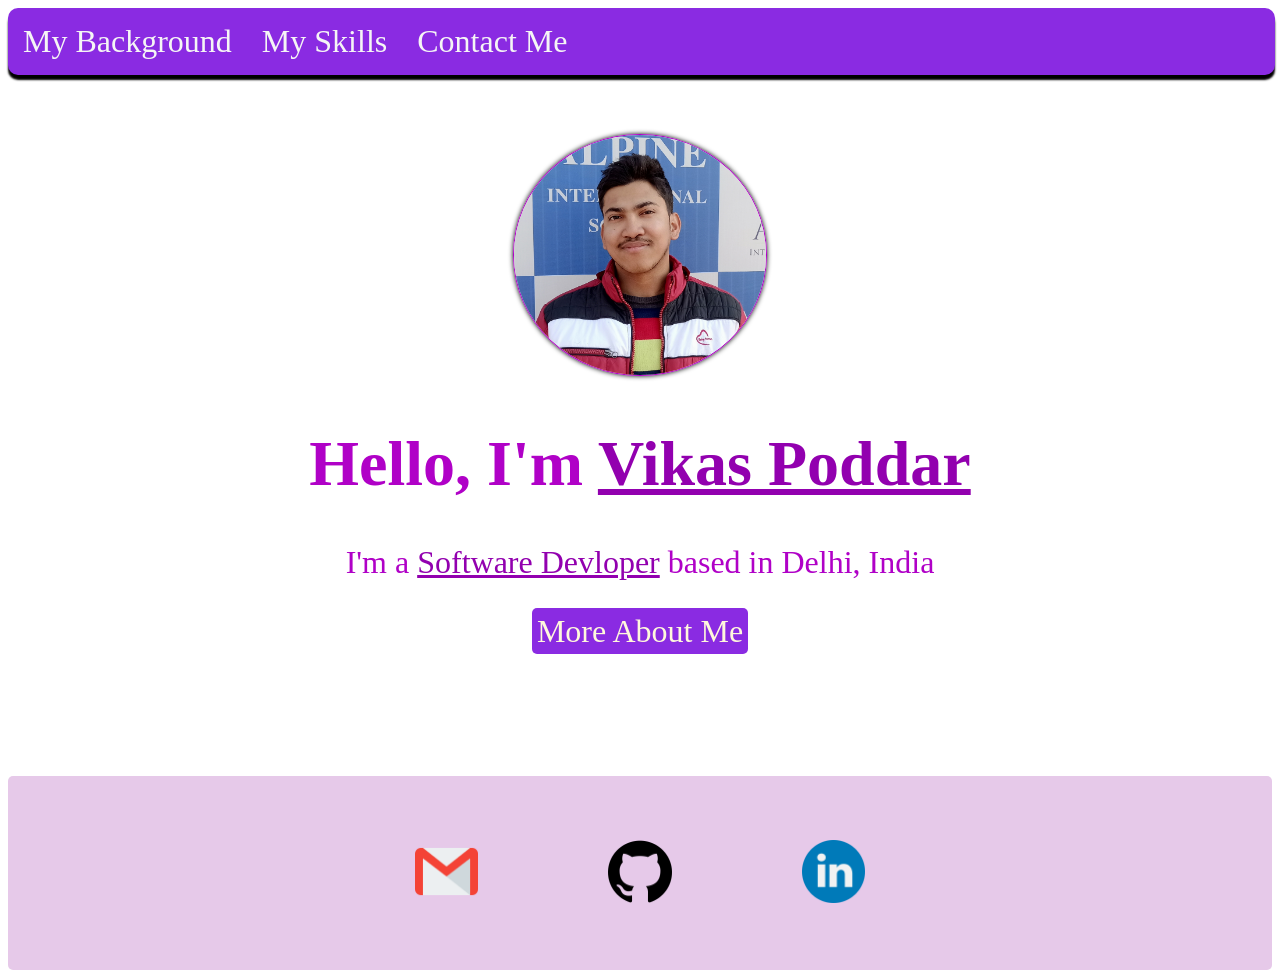
<file: index.htm>
<!DOCTYPE html>
<html lang="en">
<head>
    <meta charset="UTF-8">
    <meta http-equiv="X-UA-Compatible" content="IE=edge">
    <meta name="viewport" content="width=device-width, initial-scale=1.0">
    <link rel="stylesheet" href="">
    <link rel="stylesheet" href="../style/style.css">
    <link rel="preconnect" href="https://fonts.googleapis.com">
<link rel="preconnect" href="https://fonts.gstatic.com" crossorigin>
<link href="https://fonts.googleapis.com/css2?family=Lora&display=swap" rel="stylesheet">
    <title>Hi</title>
</head>
<body>
    <div class="navbar">
        <a href="aboutme.htm" class="navbar__link">My Background</a>
        <a href="myskill.htm" class="navbar__link">My Skills</a>
        <a href="#contact" class="navbar__link">Contact Me</a>
    </div>
    <div class="content">
        <div class="profile_img">
            <img src="../style/images/myProfile.jpg" alt="">
        </div>
        <div class="names">
            <h1>
                Hello, I'm <span id="name">Vikas Poddar</span>
            </h1>
        </div>
        <div class="intro">
            <p>
                I'm a <span id="devloper">Software Devloper</span> based in Delhi, India
            </p>
            <a href="">More About Me</a>
        </div>
    </div>
    <div class="linkbar" id="Contact">
        <a href="mailto:poddarvikas685@gmail.com" class="link"><img src="../style/images/gmail.png" alt="" class="icon"></a>
        <a href="" class="link"><img src="../style/images/github.png" alt="" class="icon"></a>
        <a href="" class="link"><img src="../style/images/linkedin.png" alt="" class="icon"></a>
    </div>
</body>
</html>
</file>
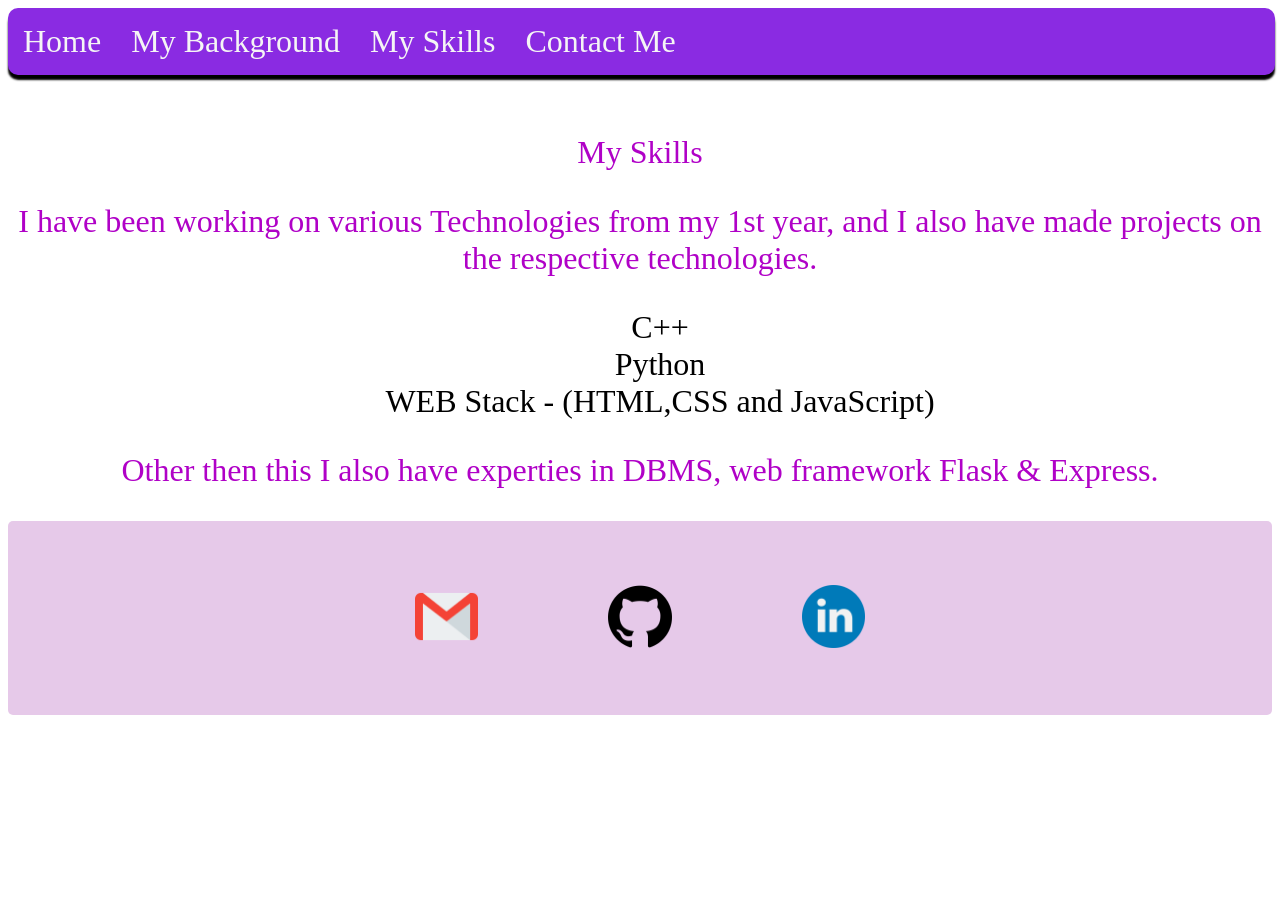
<file: myskill.htm>
<!DOCTYPE html>
<html lang="en">
<head>
    <meta charset="UTF-8">
    <meta http-equiv="X-UA-Compatible" content="IE=edge">
    <meta name="viewport" content="width=device-width, initial-scale=1.0">
    <link rel="stylesheet" href="/style/style.css">
    <link rel="preconnect" href="https://fonts.googleapis.com">
    <link rel="shortcut icon" href="/style/images/favicon-16x16.png" type="image/x-icon">  
    <title>My Skills</title>
</head>
<body>
    <div class="navbar">
        <a href="index.htm" class="navbar__link">Home</a>
        <a href="aboutme.htm" class="navbar__link">My Background</a>
        <a href="myskill.htm" class="navbar__link">My Skills</a>
        <a href="#contact" class="navbar__link">Contact Me</a>
    </div>
    <div class="content">
        <div class="heading">
            My Skills
        </div>
        <div class="para">
            <p>
            I have been working on various Technologies from my 1st year,
            and I also have made projects on the respective technologies.
            </p>   
            <ul class="list">
            <li class="skill">
                <li class="skill"> C++</li>
                <li class="skill"> Python</li>
            </li>
                <li class="skill">  WEB Stack - (HTML,CSS and JavaScript) </li>
                <li class="skill"></li>
            </ul>
            <p>
                Other then this I also have experties in DBMS, web framework Flask & Express.
            </p>
        </div>
    </div>
    <div class="linkbar" id="contact">
        <a href="" class="link"><img src="../style/images/gmail.png" alt="" class="icon"></a>
        <a href="" class="link"><img src="../style/images/github.png" alt="" class="icon"></a>
        <a href="" class="link"><img src="../style/images/linkedin.png" alt="" class="icon"></a>
    </div>
</body>
</html>
</file>
<file: style/style.css>
html{
    height: 100%;
    width: 100%;
    padding: 0px;
    margin: 0px;

}
body{
    
    background-attachment: fixed;
}
.navbar{
    display: flex;
    background-color: blueviolet;
    
    border-radius: 10px;
    margin-bottom: 5%;
    box-shadow: 0px 5px 2px black;
    position: fixed;
    width: 99%;

}
.navbar__link{
    margin: 10px;
    padding:5px;
    text-decoration: none;
    color:whitesmoke;
    font-size: 2em;
    border-radius: 10px;
}
.navbar__link:hover{
    margin: 10px;
    padding:5px;
    text-decoration: none;
    color:white;
    font-size: 2em;
    background-color: rgb(50, 205, 128);
    border-radius: 10px;
}
.content{
    text-align: center;
    font-size: 2em;
    color:rgb(176, 1, 199);
}

.profile_img img{
    margin-top: 10%;
    width: 20%;
    height: 20%;
    border-radius: 50%;
    border: 1px solid ;
    box-shadow: 0px 0px 5px black;
}
#name{
    color:rgb(146, 0, 175);
    text-decoration: underline;
}
#name:hover{
    color:black;
    background-color: violet;
    border-radius: 5px;
    padding: 10px;
}
#devloper{
    color:rgb(146, 0, 175);
    text-decoration: underline; 
}
.intro{
    margin-bottom: 10%;
}
.intro>a{
    background-color: blueviolet;
    color: cornsilk;
    text-decoration: none;
    padding: 5px;
    margin: 10%;
    border-radius: 5px;
    transition: border-radius 0.3s;
}
.intro>a:hover{
    
    color: cornsilk;
    text-decoration: none;
    padding: 5px;
    margin: 10%;
    border-bottom-right-radius: 30px;
    border-top-right-radius: 30px;
    border-bottom-left-radius: 5px;
    border-top-left-radius: 5px;

}
.linkbar{
    background-color: rgb(230, 201, 233);
    text-align: center;
    border-radius: 5px;
    box-sizing: border-box;
}
.icon{
    
    height: 5%;
    width: 5%;
    margin: 5%;
}
.icon:hover{
    height: 5%;
    width: 5%;
    margin: 5%;
    transform: scale(1.3);
}
.heading{
    padding-top: 10%;
}
.list{
    list-style-type: none;
    color:black
}
</file>
